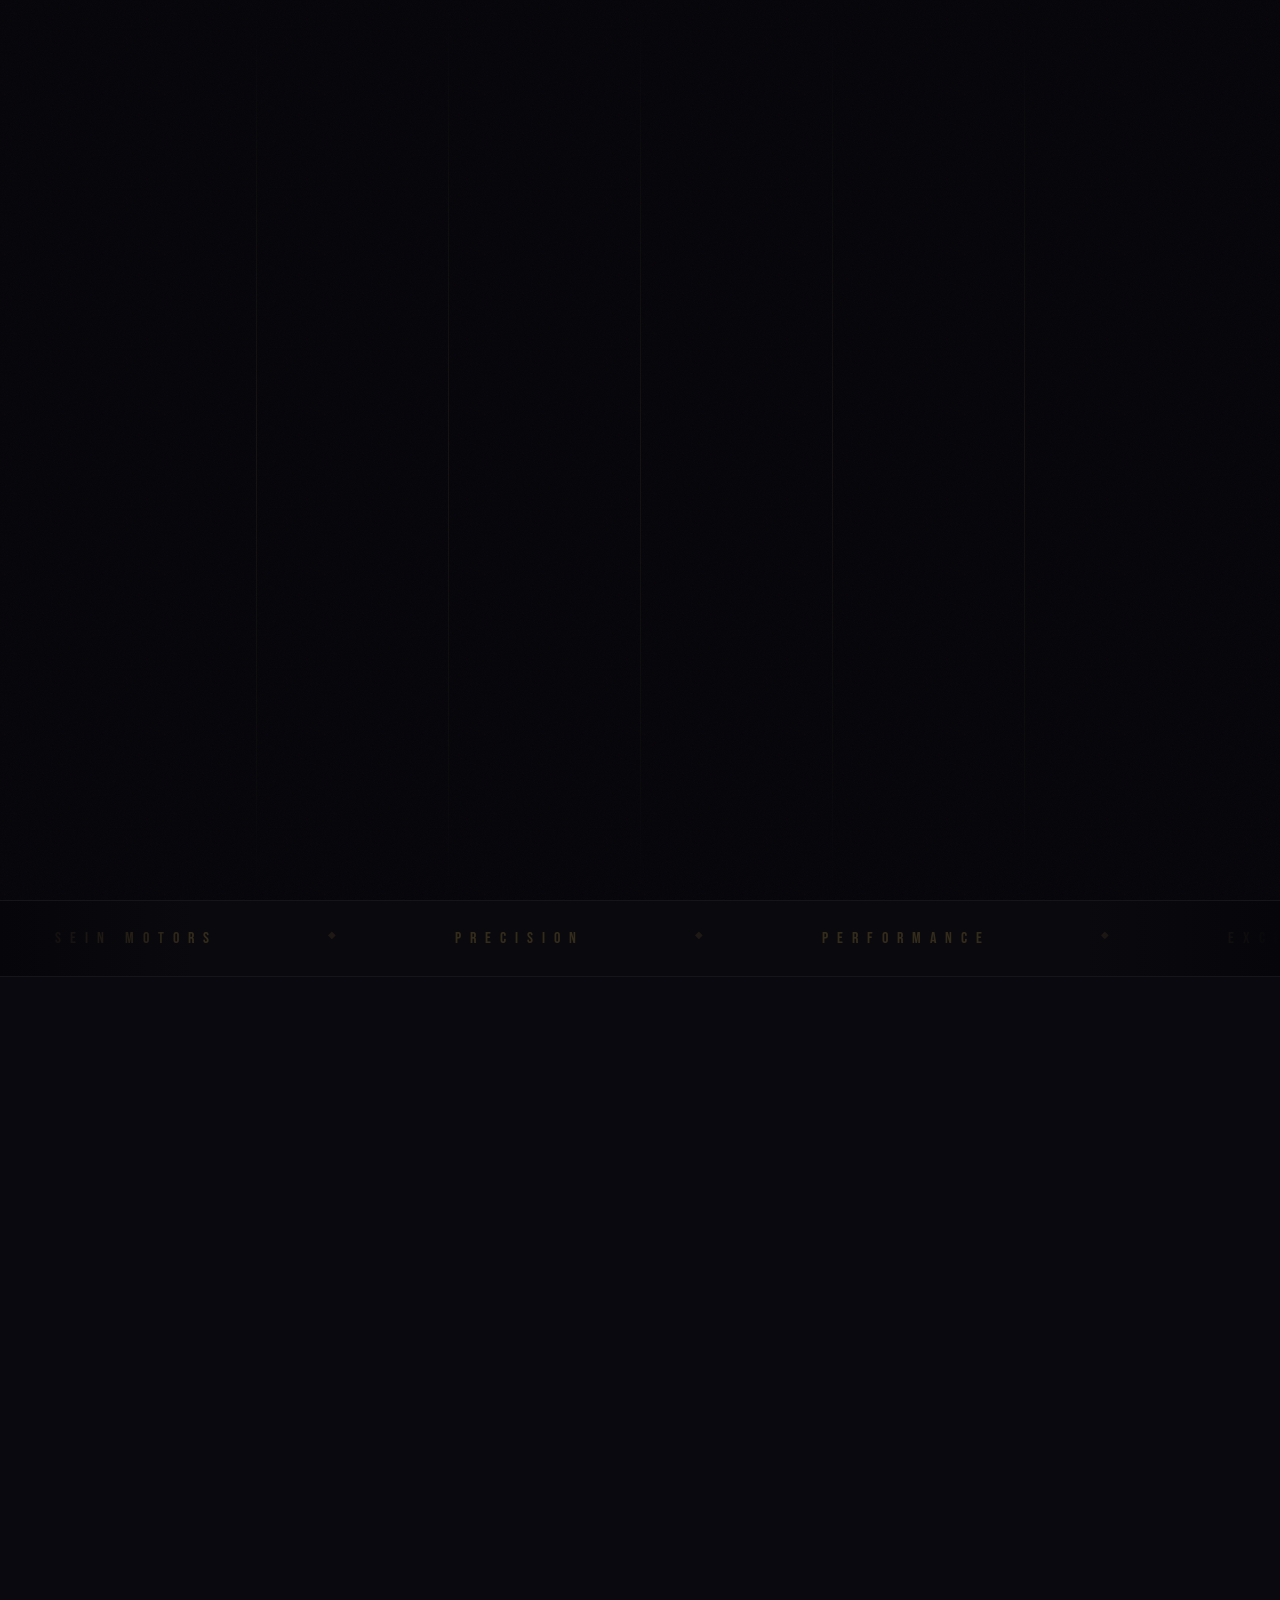
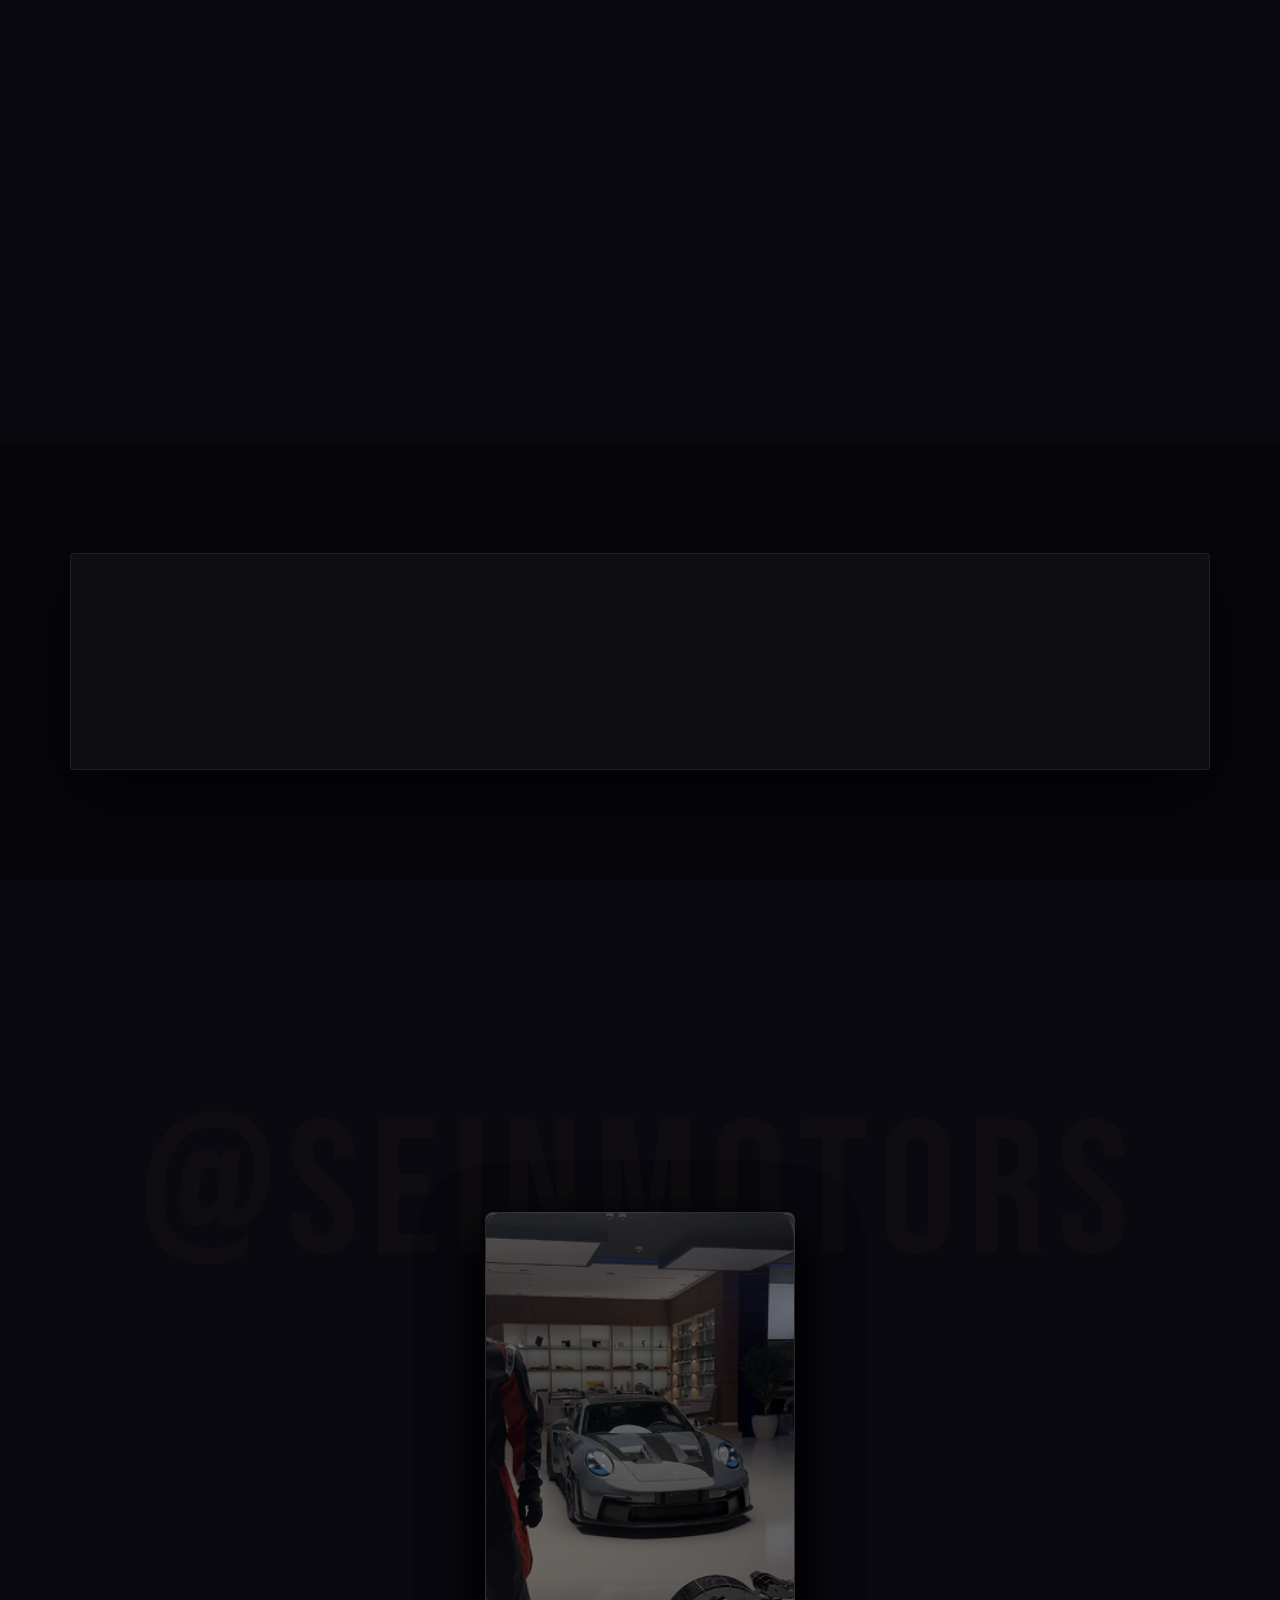
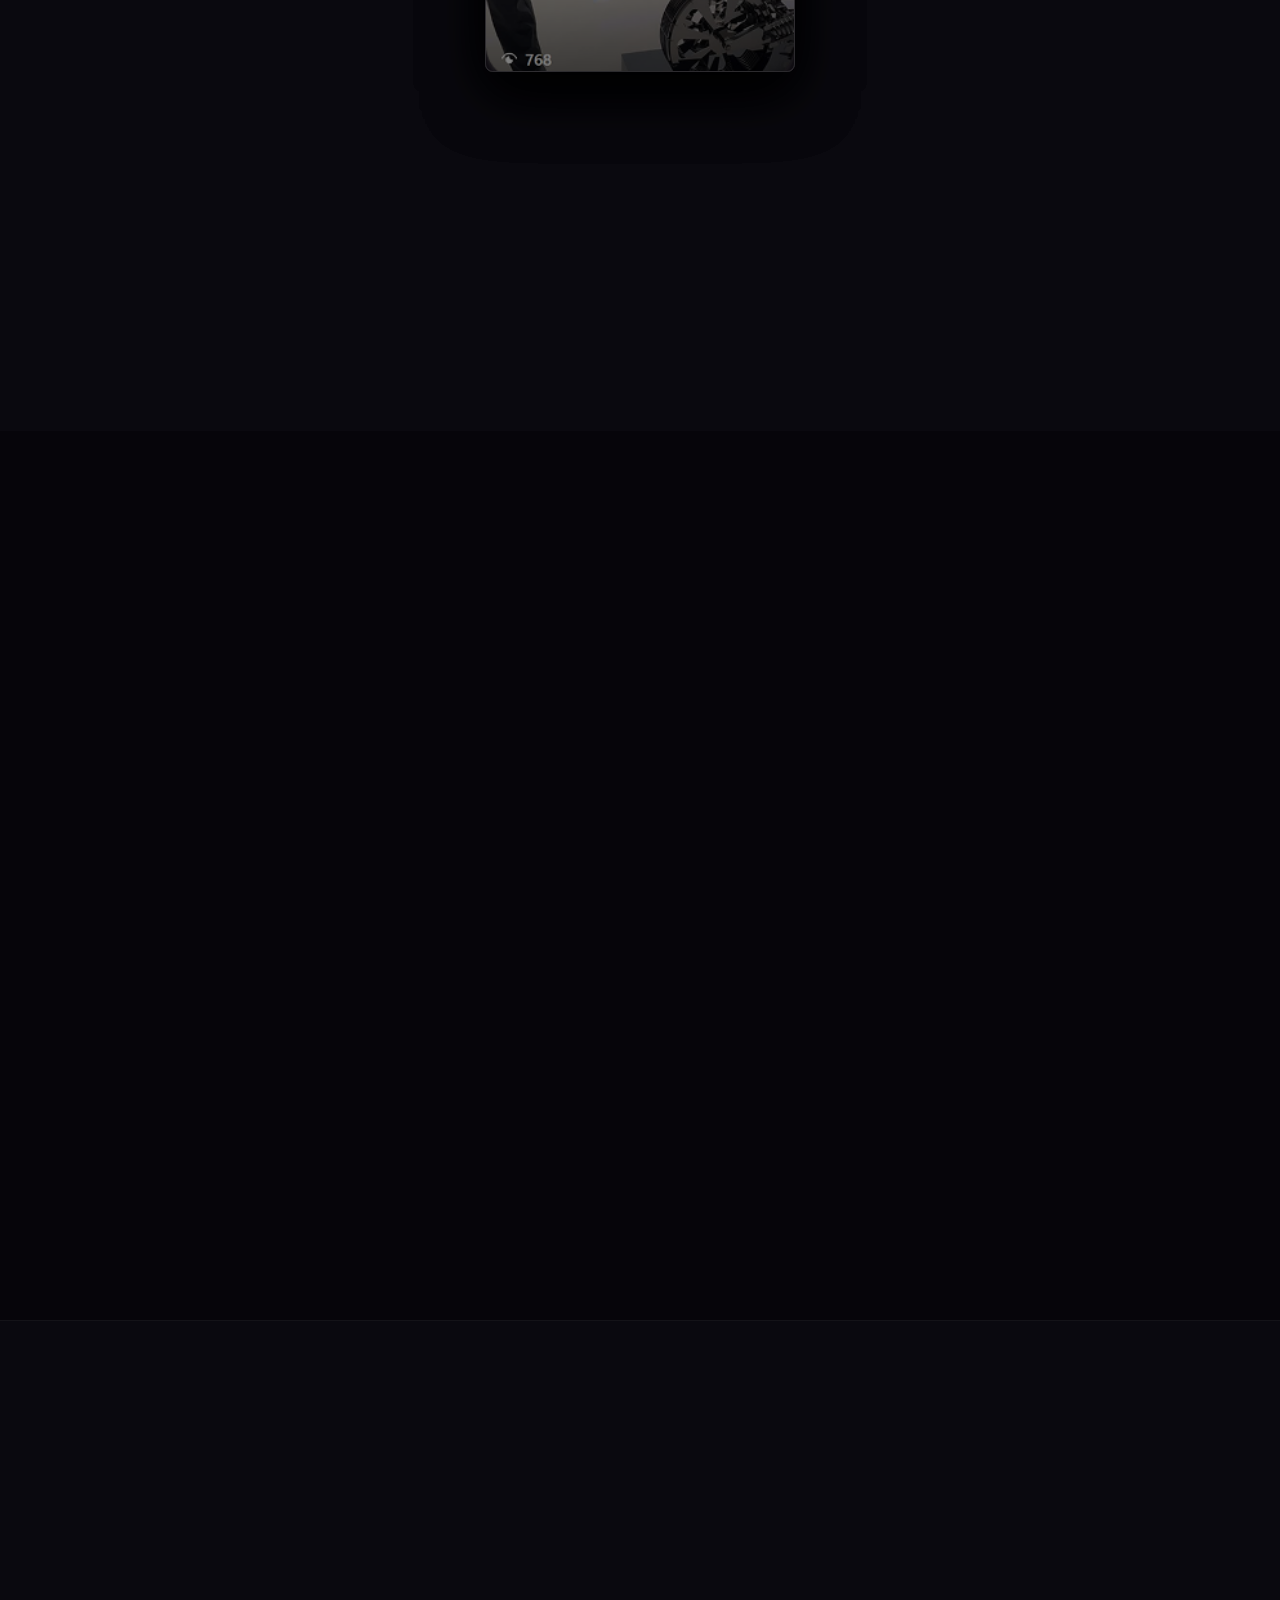
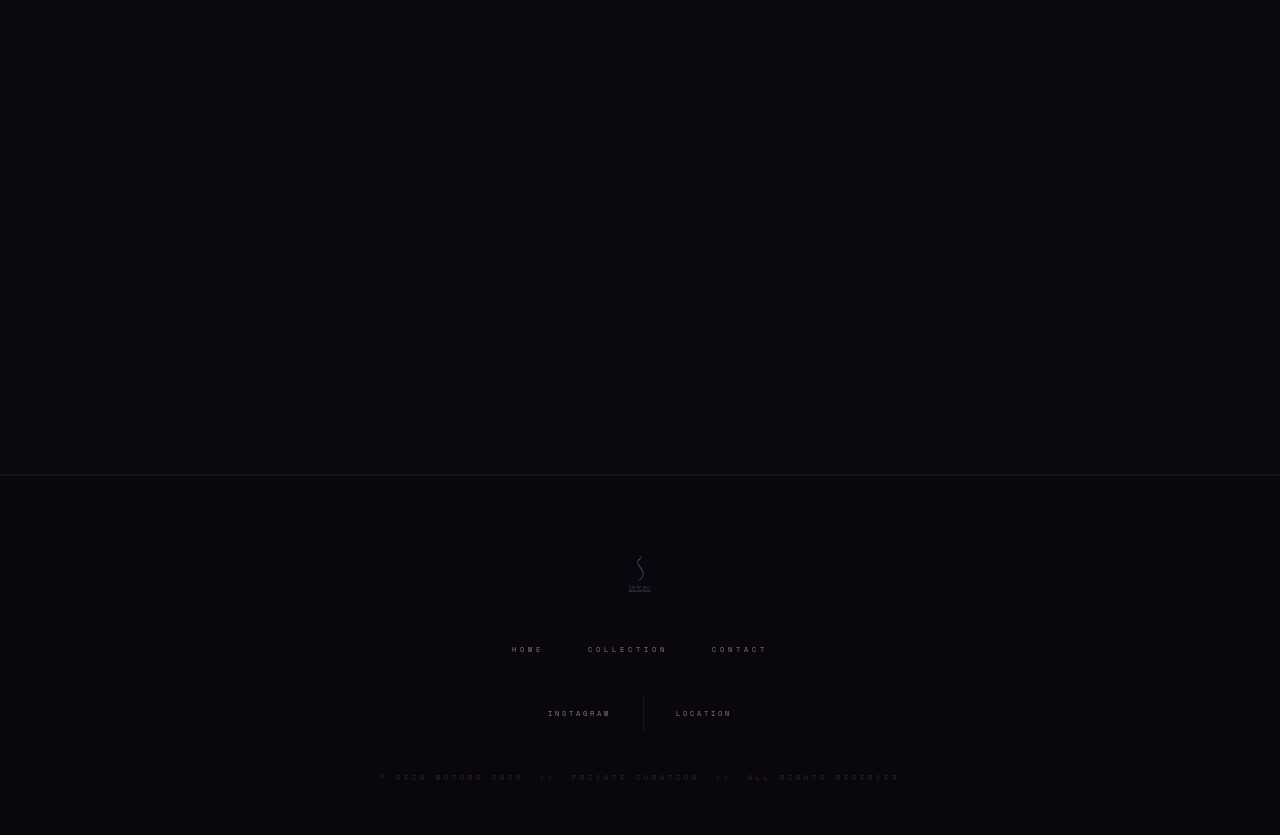
<file: index.html>
<!DOCTYPE html>
<html lang="en">

<head>
  <meta charset="UTF-8">
  <meta name="viewport" content="width=device-width, initial-scale=1.0, maximum-scale=1.0">
  <title>SEIN MOTORS | CURATING THE IMPOSSIBLE</title>
  <link rel="preconnect" href="https://fonts.googleapis.com">
  <link rel="preconnect" href="https://fonts.gstatic.com" crossorigin>
  <link
    href="https://fonts.googleapis.com/css2?family=Bebas+Neue&family=Cormorant+Garamond:ital,wght@0,300;0,400;1,300;1,400&family=Syne:wght@400;500;600;700;800&family=Space+Mono:ital,wght@0,400;0,700;1,400&display=swap"
    rel="stylesheet">
  <style>
    *,
    *::before,
    *::after {
      box-sizing: border-box;
      margin: 0;
      padding: 0;
    }

    :root {
      --gold: #c9a84c;
      --gold-light: #e2c178;
      --gold-dim: rgba(201, 168, 76, 0.12);
      --white: #f0ede8;
      --off: #857d72;
      --dark: #06050a;
      --dark2: #0a090f;
      --accent: #c9a84c;
      --speed: #ffffff;
      --border: rgba(201, 168, 76, 0.15);
      --ease-expo: cubic-bezier(0.16, 1, 0.3, 1);
      --ease-circ: cubic-bezier(0.85, 0, 0.15, 1);
    }

    html {
      scroll-behavior: smooth;
    }

    body {
      margin: 0;
      background: var(--dark);
      color: var(--white);
      font-family: 'Syne', sans-serif;
      overflow-x: hidden;
      cursor: none;
    }

    body.loading {
      overflow: hidden;
      height: 100vh;
    }

    /* ── NOISE GRAIN ── */
    body::before {
      content: '';
      position: fixed;
      inset: 0;
      z-index: 9999;
      pointer-events: none;
      opacity: .025;
      background-image: url("data:image/svg+xml,%3Csvg viewBox='0 0 200 200' xmlns='http://www.w3.org/2000/svg'%3E%3Cfilter id='n'%3E%3CfeTurbulence type='fractalNoise' baseFrequency='0.9' numOctaves='4' stitchTiles='stitch'/%3E%3C/filter%3E%3Crect width='100%25' height='100%25' filter='url(%23n)'/%3E%3C/svg%3E");
      background-size: 160px;
      animation: grain .35s steps(1) infinite;
    }

    @keyframes grain {
      0% {
        background-position: 0 0;
      }

      25% {
        background-position: -35px 12px;
      }

      50% {
        background-position: 22px -28px;
      }

      75% {
        background-position: -18px 34px;
      }
    }

    /* ════════════════ CUSTOM CURSOR ════════════════ */
    #cur-dot {
      position: fixed;
      top: 0;
      left: 0;
      width: 5px;
      height: 5px;
      background: var(--gold);
      border-radius: 50%;
      pointer-events: none;
      z-index: 99999;
      transform: translate(-50%, -50%);
      transition: width .18s, height .18s, background .18s;
      mix-blend-mode: difference;
    }

    #cur-ring {
      position: fixed;
      top: 0;
      left: 0;
      width: 40px;
      height: 40px;
      border: 1px solid rgba(201, 168, 76, .45);
      border-radius: 50%;
      pointer-events: none;
      z-index: 99998;
      transform: translate(-50%, -50%);
      transition: width .4s var(--ease-expo), height .4s var(--ease-expo), border-color .3s;
    }

    body.chover #cur-dot {
      width: 12px;
      height: 12px;
    }

    body.chover #cur-ring {
      width: 60px;
      height: 60px;
      border-color: rgba(201, 168, 76, .9);
    }

    /* ════════════════ LOADER ════════════════ */
    #loader {
      position: fixed;
      inset: 0;
      background: var(--dark);
      z-index: 9997;
      display: flex;
      align-items: center;
      justify-content: center;
      overflow: hidden;
    }

    /* Speed-line wipe panels */
    .ld-left,
    .ld-right {
      position: absolute;
      top: 0;
      bottom: 0;
      width: 50%;
      background: var(--dark);
      z-index: 2;
      transition: transform 1.3s cubic-bezier(0.76, 0, 0.24, 1);
    }

    .ld-left {
      left: 0;
    }

    .ld-right {
      right: 0;
    }

    #loader.exit .ld-left {
      transform: translateX(-100%);
    }

    #loader.exit .ld-right {
      transform: translateX(100%);
    }

    /* Animated speed lines behind loader */
    .ld-lines {
      position: absolute;
      inset: 0;
      z-index: 1;
      overflow: hidden;
    }

    .ld-line {
      position: absolute;
      top: 0;
      bottom: 0;
      width: 1px;
      background: linear-gradient(180deg, transparent, rgba(201, 168, 76, .08), transparent);
      animation: ldLine 2s ease-in-out infinite;
    }

    .ld-line:nth-child(1) {
      left: 20%;
      animation-delay: 0s;
    }

    .ld-line:nth-child(2) {
      left: 35%;
      animation-delay: .3s;
    }

    .ld-line:nth-child(3) {
      left: 50%;
      animation-delay: .15s;
    }

    .ld-line:nth-child(4) {
      left: 65%;
      animation-delay: .45s;
    }

    .ld-line:nth-child(5) {
      left: 80%;
      animation-delay: .08s;
    }

    @keyframes ldLine {

      0%,
      100% {
        opacity: 0;
        transform: scaleY(0) translateY(-50%);
      }

      50% {
        opacity: 1;
        transform: scaleY(1) translateY(0);
      }
    }

    .ld-inner {
      position: relative;
      z-index: 3;
      text-align: center;
      transition: opacity .3s, transform .3s var(--ease-expo);
    }

    #loader.exit .ld-inner {
      opacity: 0;
      transform: translateY(-12px);
    }

    .ld-wordmark {
      font-family: 'Bebas Neue', sans-serif;
      font-size: 3.5rem;
      letter-spacing: 18px;
      color: var(--gold);
      opacity: 0;
      animation: fadeUp .9s .3s var(--ease-expo) forwards;
      display: block;
      margin-bottom: 6px;
    }

    .ld-tagline {
      font-family: 'Space Mono', monospace;
      font-size: 7px;
      letter-spacing: 5px;
      color: var(--off);
      opacity: 0;
      animation: fadeUp .9s .5s var(--ease-expo) forwards;
      margin-bottom: 48px;
      display: block;
    }

    .ld-bar-wrap {
      width: 260px;
      height: 1px;
      background: rgba(255, 255, 255, .05);
      margin: 0 auto 16px;
      position: relative;
      overflow: hidden;
    }

    .ld-bar-fill {
      height: 100%;
      background: linear-gradient(90deg, var(--gold), var(--gold-light));
      width: 0%;
      transition: width .06s linear;
      position: relative;
    }

    .ld-bar-fill::after {
      content: '';
      position: absolute;
      right: -1px;
      top: 50%;
      transform: translateY(-50%);
      width: 5px;
      height: 5px;
      border-radius: 50%;
      background: var(--gold-light);
      box-shadow: 0 0 12px 6px rgba(201, 168, 76, .7);
    }

    .ld-pct {
      font-family: 'Space Mono', monospace;
      font-size: 8px;
      letter-spacing: 6px;
      color: var(--off);
      opacity: 0;
      animation: fadeUp .8s .6s ease forwards;
    }

    @keyframes fadeUp {
      from {
        opacity: 0;
        transform: translateY(24px);
      }

      to {
        opacity: 1;
        transform: translateY(0);
      }
    }

    /* ════════════════ NAVBAR ════════════════ */
    .navbar {
      position: fixed;
      top: 28px;
      left: 50%;
      transform: translateX(-50%) translateY(-20px);
      opacity: 0;
      width: calc(100% - 56px);
      max-width: 1440px;
      z-index: 1000;
      padding: 20px 52px;
      border-radius: 140px;
      background: rgba(6, 5, 10, 0.4);
      backdrop-filter: blur(44px) saturate(180%);
      -webkit-backdrop-filter: blur(44px) saturate(180%);
      border: 1px solid rgba(255, 255, 255, 0.08);
      box-shadow:
        inset 0 1.5px 0 rgba(255, 255, 255, 0.1),
        0 8px 40px rgba(0, 0, 0, 0.55);
      display: flex;
      justify-content: space-between;
      align-items: center;
      transition: top .7s var(--ease-expo), width .7s var(--ease-expo),
        background .4s, transform .7s var(--ease-expo), opacity .7s;
      overflow: hidden;
    }

    .navbar::before {
      content: '';
      position: absolute;
      top: 0;
      left: 8%;
      right: 8%;
      height: 1px;
      background: linear-gradient(90deg, transparent, rgba(201, 168, 76, .3) 50%, transparent);
      pointer-events: none;
    }

    .navbar.revealed {
      opacity: 1;
      transform: translateX(-50%) translateY(0);
    }

    .navbar.nav-hidden {
      transform: translateX(-50%) translateY(-140%);
      opacity: 0;
      pointer-events: none;
    }

    .navbar.scrolled {
      top: 14px;
      width: calc(100% - 80px);
      background: rgba(6, 5, 10, .65);
      box-shadow: inset 0 1.5px 0 rgba(255, 255, 255, .12), 0 16px 50px rgba(0, 0, 0, .65);
    }

    .brand {
      display: flex;
      align-items: center;
      gap: 10px;
      text-decoration: none;
      position: relative;
      z-index: 1;
    }

    .brand-logo {
      height: 34px;
      width: auto;
      transition: height .5s var(--ease-expo);
    }

    .navbar.scrolled .brand-logo {
      height: 26px;
    }

    .nav-links {
      display: flex;
      gap: 44px;
      list-style: none;
      position: relative;
      z-index: 1;
    }

    .nav-links a,
    .nav-links span {
      color: var(--off);
      text-decoration: none;
      font-size: 9px;
      letter-spacing: 3.5px;
      font-weight: 500;
      cursor: none;
      transition: color .3s, letter-spacing .4s var(--ease-expo);
    }

    .nav-links a:hover,
    .nav-links span:hover {
      color: var(--gold-light);
      letter-spacing: 5px;
    }

    /* data-tag indicator */
    .nav-links a::before,
    .nav-links span::before {
      content: attr(data-tag);
      display: block;
      font-family: 'Space Mono', monospace;
      font-size: 6px;
      color: var(--gold);
      opacity: .5;
      letter-spacing: 2px;
      margin-bottom: 2px;
    }

    .nav-toggle {
      display: none;
      flex-direction: column;
      gap: 5px;
      cursor: none;
      padding: 4px;
      position: relative;
      z-index: 1;
    }

    .nav-toggle span {
      display: block;
      width: 22px;
      height: 1px;
      background: var(--gold);
      transition: transform .45s var(--ease-expo), opacity .3s, width .3s;
    }

    .nav-toggle.open span:nth-child(1) {
      transform: rotate(45deg) translate(4px, 4px);
    }

    .nav-toggle.open span:nth-child(2) {
      opacity: 0;
      width: 0;
    }

    .nav-toggle.open span:nth-child(3) {
      transform: rotate(-45deg) translate(4px, -4px);
    }

    /* Mobile menu */
    .mobile-menu {
      position: fixed;
      inset: 0;
      z-index: 999;
      background: rgba(6, 5, 10, .85);
      backdrop-filter: blur(60px) saturate(180%);
      display: flex;
      flex-direction: column;
      align-items: center;
      justify-content: center;
      gap: 44px;
      opacity: 0;
      pointer-events: none;
      transition: opacity .5s var(--ease-expo);
    }

    .mobile-menu.open {
      opacity: 1;
      pointer-events: all;
    }

    .mobile-menu a,
    .mobile-menu span {
      font-family: 'Bebas Neue', sans-serif;
      font-size: 3.5rem;
      letter-spacing: 10px;
      color: var(--off);
      text-decoration: none;
      cursor: none;
      opacity: 0;
      transform: translateY(28px);
      transition: color .3s, letter-spacing .5s var(--ease-expo), opacity .5s var(--ease-expo), transform .5s var(--ease-expo);
    }

    .mobile-menu.open a:nth-child(1) {
      opacity: 1;
      transform: translateY(0);
      transition-delay: .06s;
    }

    .mobile-menu.open a:nth-child(3) {
      opacity: 1;
      transform: translateY(0);
      transition-delay: .14s;
    }

    .mobile-menu.open span {
      opacity: 1;
      transform: translateY(0);
      transition-delay: .22s;
    }

    .mobile-menu a:hover,
    .mobile-menu span:hover {
      color: var(--gold-light);
      letter-spacing: 14px;
    }

    .mobile-menu-line {
      width: 40px;
      height: 1px;
      background: rgba(201, 168, 76, .25);
    }

    /* ════════════════ HERO ════════════════ */
    .hero {
      height: 100svh;
      min-height: 640px;
      position: relative;
      overflow: hidden;
      display: flex;
      align-items: center;
      justify-content: center;
    }

    .hero-bg {
      position: absolute;
      inset: 0;
      background: url('propoerties/bugatti.png') center/cover no-repeat;
      filter: brightness(.18) saturate(.35);
      transform: scale(1.1);
      will-change: transform;
    }

    /* Speed-line SVG overlay — Norris-style */
    .hero-speed-lines {
      position: absolute;
      inset: 0;
      z-index: 1;
      pointer-events: none;
      overflow: hidden;
    }

    .hero-speed-lines::before {
      content: '';
      position: absolute;
      inset: 0;
      background:
        repeating-linear-gradient(90deg,
          transparent 0px,
          transparent 140px,
          rgba(201, 168, 76, .022) 141px,
          transparent 142px);
    }

    .hero-vignette {
      position: absolute;
      inset: 0;
      background: radial-gradient(ellipse at 50% 40%, transparent 20%, rgba(6, 5, 10, .92) 100%);
      z-index: 2;
    }

    .hero-bottom {
      position: absolute;
      bottom: 0;
      left: 0;
      right: 0;
      height: 35%;
      background: linear-gradient(to top, var(--dark), transparent);
      z-index: 3;
    }

    /* Horizontal speed stripes */
    .hero-hlines {
      position: absolute;
      top: 0;
      bottom: 0;
      left: 0;
      right: 0;
      z-index: 2;
      pointer-events: none;
    }

    .hline {
      position: absolute;
      left: 0;
      right: 0;
      height: 1px;
      background: linear-gradient(90deg, transparent, rgba(255, 255, 255, .04), transparent);
    }

    .hline:nth-child(1) {
      top: 30%;
    }

    .hline:nth-child(2) {
      top: 60%;
    }

    .hline:nth-child(3) {
      top: 75%;
    }

    /* Vertical accent lines */
    .vline {
      position: absolute;
      top: 0;
      bottom: 0;
      width: 1px;
      z-index: 3;
      overflow: hidden;
    }

    .vline-l {
      left: 7vw;
    }

    .vline-r {
      right: 7vw;
    }

    .vline::after {
      content: '';
      position: absolute;
      top: -70%;
      width: 100%;
      height: 70%;
      background: linear-gradient(to bottom, transparent, rgba(201, 168, 76, .6), transparent);
      animation: vRace 4s var(--ease-expo) infinite;
    }

    .vline-r::after {
      animation-delay: .6s;
    }

    @keyframes vRace {
      0% {
        top: -70%
      }

      100% {
        top: 140%
      }
    }

    /* Data readout - Norris-inspired HUD */
    .hero-hud {
      position: absolute;
      bottom: 80px;
      left: 7vw;
      z-index: 5;
      display: flex;
      flex-direction: column;
      gap: 6px;
      opacity: 0;
      animation: fadeUp 1s 2.2s var(--ease-expo) forwards;
    }

    .hud-row {
      display: flex;
      align-items: center;
      gap: 14px;
    }

    .hud-label {
      font-family: 'Space Mono', monospace;
      font-size: 7px;
      letter-spacing: 3px;
      color: var(--gold);
      opacity: .6;
    }

    .hud-val {
      font-family: 'Space Mono', monospace;
      font-size: 9px;
      letter-spacing: 2px;
      color: var(--white);
    }

    .hud-dot {
      width: 4px;
      height: 4px;
      border-radius: 50%;
      background: var(--gold);
      animation: hudPulse 1.8s ease-in-out infinite;
    }

    @keyframes hudPulse {

      0%,
      100% {
        opacity: .3
      }

      50% {
        opacity: 1
      }
    }

    /* Rotating ring - right side */
    .hero-ring {
      position: absolute;
      right: 7vw;
      top: 50%;
      transform: translateY(-50%);
      width: 160px;
      height: 160px;
      z-index: 5;
      opacity: 0;
      animation: fadeIn 1.4s 2.4s var(--ease-expo) forwards;
    }

    .hero-ring svg {
      width: 100%;
      height: 100%;
      animation: ringR 12s linear infinite;
    }

    @keyframes ringR {
      from {
        transform: rotate(0)
      }

      to {
        transform: rotate(360deg)
      }
    }

    @keyframes fadeIn {
      to {
        opacity: 1
      }
    }

    /* Hero content */
    .hero-content {
      position: relative;
      z-index: 4;
      text-align: center;
      padding: 0 24px;
    }

    .hero-eyebrow {
      font-family: 'Space Mono', monospace;
      font-size: 8px;
      letter-spacing: 8px;
      color: var(--gold);
      font-weight: 400;
      margin-bottom: 36px;
      opacity: 0;
      animation: fadeUp 1s 1s var(--ease-expo) forwards;
    }

    .hero-eyebrow span {
      color: rgba(201, 168, 76, .4);
    }

    .hero h1 {
      font-family: 'Bebas Neue', sans-serif;
      font-size: clamp(5rem, 14vw, 15rem);
      letter-spacing: clamp(-4px, -0.6vw, -10px);
      line-height: .82;
      font-weight: 400;
      color: var(--white);
      margin-bottom: 52px;
      opacity: 0;
      animation: heroReveal 1.6s 1.2s var(--ease-expo) forwards;
    }

    @keyframes heroReveal {
      from {
        opacity: 0;
        transform: translateY(60px) skewY(2deg);
        clip-path: inset(100% 0 0 0);
      }

      to {
        opacity: 1;
        transform: translateY(0) skewY(0);
        clip-path: inset(0% 0 0 0);
      }
    }

    .hero h1 em {
      font-style: normal;
      color: transparent;
      -webkit-text-stroke: 1.5px rgba(201, 168, 76, .45);
    }

    .hero-sub {
      font-family: 'Space Mono', monospace;
      font-size: 8px;
      letter-spacing: 7px;
      color: var(--off);
      font-weight: 400;
      margin-bottom: 52px;
      opacity: 0;
      animation: fadeUp 1s 1.4s var(--ease-expo) forwards;
    }

    .hero-ctas {
      display: flex;
      gap: 18px;
      justify-content: center;
      flex-wrap: wrap;
      opacity: 0;
      animation: fadeUp 1s 1.6s var(--ease-expo) forwards;
    }

    /* Scroll indicator */
    .hero-scroll {
      position: absolute;
      bottom: 36px;
      left: 50%;
      transform: translateX(-50%);
      z-index: 5;
      display: flex;
      flex-direction: column;
      align-items: center;
      gap: 10px;
      opacity: 0;
      animation: fadeUp 1s 2.6s var(--ease-expo) forwards;
    }

    .hero-scroll span {
      font-family: 'Space Mono', monospace;
      font-size: 6px;
      letter-spacing: 5px;
      color: var(--off);
    }

    .scroll-track {
      width: 1px;
      height: 52px;
      background: rgba(255, 255, 255, .06);
      position: relative;
      overflow: hidden;
    }

    .scroll-dot {
      position: absolute;
      top: -50%;
      width: 100%;
      height: 50%;
      background: linear-gradient(to bottom, transparent, var(--gold));
      animation: sDot 2.4s ease-in-out infinite;
    }

    @keyframes sDot {
      0% {
        top: -50%;
        opacity: 1
      }

      80% {
        opacity: 1
      }

      100% {
        top: 150%;
        opacity: 0
      }
    }

    /* ════════════════ BUTTONS ════════════════ */
    .btn-gold {
      display: inline-block;
      padding: 17px 44px;
      border-radius: 4px;
      background: linear-gradient(135deg, rgba(201, 168, 76, .85), rgba(226, 193, 120, .65));
      backdrop-filter: blur(16px);
      border: 1px solid rgba(226, 193, 120, .4);
      box-shadow: inset 0 1.5px 0 rgba(255, 255, 255, .3), 0 8px 32px rgba(201, 168, 76, .25);
      color: rgba(10, 8, 4, .95);
      text-decoration: none;
      font-family: 'Syne', sans-serif;
      font-size: 9px;
      letter-spacing: 3.5px;
      font-weight: 700;
      cursor: none;
      position: relative;
      overflow: hidden;
      transition: box-shadow .4s, transform .4s var(--ease-expo);
    }

    .btn-gold::before {
      content: '';
      position: absolute;
      inset: 0;
      background: linear-gradient(110deg, transparent 20%, rgba(255, 255, 255, .3) 50%, transparent 80%);
      transform: translateX(-140%) skewX(-18deg);
      transition: transform .65s var(--ease-expo);
    }

    .btn-gold:hover::before {
      transform: translateX(140%) skewX(-18deg);
    }

    .btn-gold:hover {
      box-shadow: inset 0 1.5px 0 rgba(255, 255, 255, .4), 0 20px 60px rgba(201, 168, 76, .4), 0 0 0 1px rgba(201, 168, 76, .4);
    }

    .btn-ghost {
      display: inline-block;
      padding: 16px 44px;
      border-radius: 4px;
      background: rgba(255, 255, 255, .04);
      backdrop-filter: blur(20px);
      border: 1px solid rgba(255, 255, 255, .12);
      box-shadow: inset 0 1px 0 rgba(255, 255, 255, .14), 0 8px 24px rgba(0, 0, 0, .35);
      color: var(--white);
      text-decoration: none;
      font-family: 'Syne', sans-serif;
      font-size: 9px;
      letter-spacing: 3.5px;
      font-weight: 500;
      cursor: none;
      position: relative;
      overflow: hidden;
      transition: border-color .4s, color .4s, box-shadow .4s;
    }

    .btn-ghost::after {
      content: '';
      position: absolute;
      inset: 0;
      background: linear-gradient(120deg, transparent 30%, rgba(255, 255, 255, .1) 50%, transparent 70%);
      transform: translateX(-110%);
      transition: transform .6s var(--ease-expo);
    }

    .btn-ghost:hover::after {
      transform: translateX(110%);
    }

    .btn-ghost:hover {
      border-color: rgba(201, 168, 76, .5);
      color: var(--gold-light);
      box-shadow: inset 0 1px 0 rgba(255, 255, 255, .18), 0 12px 36px rgba(0, 0, 0, .45), 0 0 0 1px rgba(201, 168, 76, .2);
    }

    /* ════════════════ MARQUEE ════════════════ */
    .marquee-strip {
      padding: 28px 0;
      overflow: hidden;
      border-top: 1px solid rgba(255, 255, 255, .05);
      border-bottom: 1px solid rgba(255, 255, 255, .05);
      background: rgba(255, 255, 255, .015);
      position: relative;
    }

    .marquee-strip::before,
    .marquee-strip::after {
      content: '';
      position: absolute;
      top: 0;
      bottom: 0;
      width: 200px;
      z-index: 2;
      pointer-events: none;
    }

    .marquee-strip::before {
      left: 0;
      background: linear-gradient(to right, var(--dark), transparent);
    }

    .marquee-strip::after {
      right: 0;
      background: linear-gradient(to left, var(--dark), transparent);
    }

    .marquee-track {
      display: flex;
      width: max-content;
      animation: marquee 28s linear infinite;
    }

    .marquee-strip:hover .marquee-track {
      animation-play-state: paused;
    }

    .marquee-item {
      font-family: 'Bebas Neue', sans-serif;
      font-size: 1rem;
      letter-spacing: 9px;
      color: var(--gold);
      opacity: .22;
      padding: 0 55px;
      white-space: nowrap;
      transition: opacity .4s, letter-spacing .5s var(--ease-expo);
    }

    .marquee-item.sep {
      font-size: .6rem;
      opacity: .1;
    }

    .marquee-item:hover {
      opacity: 1;
      letter-spacing: 12px;
    }

    @keyframes marquee {
      from {
        transform: translateX(0)
      }

      to {
        transform: translateX(-50%)
      }
    }

    /* ════════════════ SECTION UTILS ════════════════ */
    .section-label {
      font-family: 'Space Mono', monospace;
      font-size: 7px;
      letter-spacing: 6px;
      color: var(--gold);
      font-weight: 400;
      margin-bottom: 20px;
      display: block;
      opacity: .8;
    }

    .reveal-up {
      opacity: 0;
      transform: translateY(60px);
      transition: opacity 1.8s var(--ease-expo), transform 1.8s var(--ease-expo);
    }

    .reveal-up.active {
      opacity: 1;
      transform: translateY(0);
    }

    /* ════════════════ CATEGORY — full-bleed grid ════════════════ */
    .cat-section {
      background: var(--dark2);
      padding: 130px 0 0;
    }

    .cat-header {
      text-align: center;
      padding: 0 24px 90px;
      position: relative;
    }

    /* Corner brackets */
    .cat-header::before,
    .cat-header::after {
      content: '';
      position: absolute;
      width: 30px;
      height: 30px;
      opacity: .3;
    }

    .cat-header::before {
      top: 0;
      left: 60px;
      border-top: 1px solid var(--gold);
      border-left: 1px solid var(--gold);
    }

    .cat-header::after {
      bottom: 60px;
      right: 60px;
      border-bottom: 1px solid var(--gold);
      border-right: 1px solid var(--gold);
    }

    .cat-header h2 {
      font-family: 'Bebas Neue', sans-serif;
      font-size: clamp(3rem, 8.5vw, 8rem);
      letter-spacing: 5px;
      color: var(--white);
      line-height: .9;
    }

    .cat-header h2 em {
      font-style: normal;
      color: var(--gold);
    }

    .cat-header p {
      font-family: 'Space Mono', monospace;
      font-size: 9px;
      color: var(--off);
      letter-spacing: 2px;
      margin-top: 20px;
      font-weight: 400;
      max-width: 440px;
      margin-inline: auto;
      line-height: 1.8;
    }

    .cat-grid {
      display: grid;
      grid-template-columns: repeat(3, 1fr);
      gap: 2px;
    }

    .cat-card {
      position: relative;
      overflow: hidden;
      aspect-ratio: 3/4;
    }

    .cat-img {
      position: absolute;
      inset: 0;
      background-size: cover;
      background-position: center;
      filter: brightness(.2) saturate(.35);
      transform: scale(1.08);
      transition: filter 2s var(--ease-expo), transform 2s var(--ease-expo);
    }

    .cat-card:hover .cat-img {
      transform: scale(1.15);
      filter: brightness(.55) saturate(1);
    }

    /* Glass overlay */
    .cat-overlay {
      position: absolute;
      inset: 0;
      z-index: 2;
      display: flex;
      flex-direction: column;
      align-items: center;
      justify-content: flex-end;
      padding: 44px;
      background: linear-gradient(to top,
          rgba(6, 5, 10, .92) 0%,
          rgba(6, 5, 10, .25) 35%,
          transparent 65%);
      transition: background .7s;
    }

    .cat-card:hover .cat-overlay {
      background: linear-gradient(to top,
          rgba(6, 5, 10, .97) 0%,
          rgba(6, 5, 10, .5) 40%,
          rgba(255, 255, 255, .04) 70%,
          transparent 100%);
      backdrop-filter: blur(8px);
    }

    .cat-num {
      font-family: 'Cormorant Garamond', serif;
      font-size: 4.5rem;
      color: var(--gold);
      opacity: .06;
      position: absolute;
      top: 24px;
      left: 30px;
      line-height: 1;
      transition: opacity .7s, transform .7s var(--ease-expo);
    }

    .cat-card:hover .cat-num {
      opacity: .14;
      transform: translateY(-6px);
    }

    /* Scan line on hover */
    .cat-card::before {
      content: '';
      position: absolute;
      left: 0;
      right: 0;
      height: 2px;
      background: linear-gradient(90deg, transparent, var(--gold-light), transparent);
      top: -2px;
      z-index: 5;
      opacity: 0;
      pointer-events: none;
    }

    .cat-card:hover::before {
      opacity: 1;
      animation: scanLine .9s var(--ease-expo) forwards;
    }

    @keyframes scanLine {
      0% {
        top: 0;
        opacity: 1
      }

      100% {
        top: 100%;
        opacity: 0
      }
    }

    /* Right-edge glow on hover */
    .cat-card::after {
      content: '';
      position: absolute;
      inset: 0;
      z-index: 6;
      pointer-events: none;
      box-shadow: inset 0 0 0 0 rgba(201, 168, 76, 0);
      transition: box-shadow .5s;
    }

    .cat-card:hover::after {
      box-shadow: inset 0 0 0 1px rgba(201, 168, 76, .2), inset 0 1px 0 rgba(255, 255, 255, .14);
    }

    .cat-label {
      font-family: 'Bebas Neue', sans-serif;
      font-size: 1.7rem;
      letter-spacing: 8px;
      margin-bottom: 22px;
      color: var(--white);
      transition: letter-spacing .6s var(--ease-expo), transform .6s var(--ease-expo);
    }

    .cat-card:hover .cat-label {
      letter-spacing: 12px;
      transform: translateY(-5px);
    }

    /* ════════════════ STATS ════════════════ */
    .stats-band {
      background: var(--dark);
      padding: 110px 24px;
    }

    .stats-inner {
      max-width: 1140px;
      margin: 0 auto;
      display: grid;
      grid-template-columns: repeat(4, 1fr);
      gap: 1px;
      background: rgba(255, 255, 255, .04);
      border: 1px solid rgba(255, 255, 255, .07);
      border-radius: 4px;
      overflow: hidden;
      box-shadow: 0 24px 80px rgba(0, 0, 0, .6);
    }

    .stat-block {
      padding: 64px 44px;
      text-align: center;
      border-right: 1px solid rgba(255, 255, 255, .05);
      position: relative;
      overflow: hidden;
      background: rgba(255, 255, 255, .02);
      transition: background .5s;
    }

    .stat-block:last-child {
      border-right: none;
    }

    .stat-block::before {
      content: '';
      position: absolute;
      top: 0;
      left: 0;
      right: 0;
      height: 1px;
      background: linear-gradient(90deg, transparent, rgba(255, 255, 255, .1), transparent);
    }

    .stat-block::after {
      content: '';
      position: absolute;
      inset: 0;
      background: radial-gradient(ellipse at 50% 110%, rgba(201, 168, 76, .12), transparent 65%);
      opacity: 0;
      transform: translateY(20px);
      transition: opacity .7s, transform .7s var(--ease-expo);
    }

    .stat-block:hover {
      background: rgba(201, 168, 76, .05);
    }

    .stat-block:hover::after {
      opacity: 1;
      transform: translateY(0);
    }

    .stat-num {
      font-family: 'Bebas Neue', sans-serif;
      font-size: clamp(2.6rem, 5vw, 4.2rem);
      color: var(--gold);
      line-height: 1;
      transition: transform .5s var(--ease-expo);
      position: relative;
      z-index: 1;
    }

    .stat-block:hover .stat-num {
      transform: translateY(-5px);
    }

    .stat-label {
      font-family: 'Space Mono', monospace;
      font-size: 7px;
      letter-spacing: 4px;
      color: var(--off);
      margin-top: 12px;
      font-weight: 400;
      position: relative;
      z-index: 1;
    }

    /* ════════════════ SOCIALS FAN ════════════════ */
    .fan-section {
      background: var(--dark2);
      padding: 160px 0;
      text-align: center;
      overflow: hidden;
    }

    .fan-bg-text {
      font-family: 'Bebas Neue', sans-serif;
      font-size: clamp(4rem, 15vw, 15rem);
      opacity: .025;
      letter-spacing: 12px;
      color: var(--gold);
      margin-bottom: -60px;
      line-height: 1;
      user-select: none;
    }

    .fan-stack {
      height: 540px;
      position: relative;
      display: flex;
      justify-content: center;
      align-items: center;
      perspective: 2400px;
    }

    .fan-card {
      height: 460px;
      width: 310px;
      position: absolute;
      border-radius: 8px;
      overflow: hidden;
      cursor: none;
      will-change: transform;
      background: rgba(10, 8, 14, .6);
      backdrop-filter: blur(10px);
      border: 1px solid rgba(255, 255, 255, .09);
      box-shadow: inset 0 1.5px 0 rgba(255, 255, 255, .12), 0 20px 60px rgba(0, 0, 0, .7);
      transition: transform 1.3s var(--ease-expo), filter .7s, opacity .7s, box-shadow .7s;
    }

    .fan-card img {
      width: 100%;
      height: 100%;
      object-fit: cover;
      filter: brightness(.5) saturate(.65);
      transition: filter .9s, transform .9s var(--ease-expo);
    }

    .fan-card:hover img {
      filter: brightness(.95) saturate(1.25);
      transform: scale(1.06);
    }

    .fan-card::before {
      content: '';
      position: absolute;
      top: 0;
      left: 0;
      right: 0;
      height: 35%;
      background: linear-gradient(180deg, rgba(255, 255, 255, .07) 0%, transparent 100%);
      z-index: 3;
      pointer-events: none;
    }

    .fan-stack.active .c1 {
      transform: translateX(-390px) rotate(-16deg) translateY(28px) scale(.94);
    }

    .fan-stack.active .c2 {
      transform: translateY(-28px) scale(1.07);
      z-index: 2;
    }

    .fan-stack.active .c3 {
      transform: translateX(390px) rotate(16deg) translateY(28px) scale(.94);
    }

    .fan-stack:hover .fan-card:not(:hover) {
      opacity: .15;
      filter: grayscale(1) blur(5px);
    }

    .fan-cta {
      margin-top: 72px;
    }

    .fan-cta p {
      font-family: 'Space Mono', monospace;
      font-size: 9px;
      letter-spacing: 4px;
      color: var(--off);
      margin-bottom: 24px;
      font-weight: 400;
    }

    /* ════════════════ NEWSLETTER ════════════════ */
    .newsletter-section {
      padding: 160px 24px;
      background: var(--dark);
    }

    .newsletter-inner {
      max-width: 860px;
      margin: 0 auto;
      text-align: center;
      padding: 100px 60px;
      position: relative;
      background: rgba(255, 255, 255, .025);
      backdrop-filter: blur(50px) saturate(180%);
      border: 1px solid rgba(255, 255, 255, .08);
      border-radius: 6px;
      box-shadow:
        inset 0 2px 0 rgba(255, 255, 255, .1),
        inset 0 -1px 0 rgba(0, 0, 0, .25),
        0 40px 100px rgba(0, 0, 0, .65);
      overflow: hidden;
    }

    .newsletter-inner::before {
      content: '';
      position: absolute;
      top: 0;
      left: 50%;
      transform: translateX(-50%);
      width: 0;
      height: 1px;
      background: var(--gold);
      transition: width 1.8s var(--ease-expo);
    }

    .newsletter-inner::after {
      content: '';
      position: absolute;
      bottom: 0;
      left: 50%;
      transform: translateX(-50%);
      width: 0;
      height: 1px;
      background: var(--gold);
      transition: width 1.8s .25s var(--ease-expo);
    }

    .newsletter-inner.active::before,
    .newsletter-inner.active::after {
      width: 80px;
    }

    .top-shine {
      position: absolute;
      top: 0;
      left: 0;
      right: 0;
      height: 40%;
      background: linear-gradient(180deg, rgba(255, 255, 255, .06) 0%, transparent 100%);
      border-radius: 6px 6px 0 0;
      pointer-events: none;
    }

    .glow-sweep {
      position: absolute;
      inset: 0;
      pointer-events: none;
      background:
        radial-gradient(ellipse at 0% 0%, rgba(120, 200, 255, .035), transparent 55%),
        radial-gradient(ellipse at 100% 0%, rgba(200, 150, 255, .03), transparent 55%),
        radial-gradient(ellipse at 50% 100%, rgba(201, 168, 76, .05), transparent 55%);
      opacity: 0;
      transition: opacity .8s;
    }

    .newsletter-inner:hover .glow-sweep {
      opacity: 1;
    }

    .newsletter-inner h2 {
      font-family: 'Bebas Neue', sans-serif;
      font-size: clamp(2.5rem, 6vw, 5.5rem);
      letter-spacing: 8px;
      margin-bottom: 12px;
      position: relative;
      z-index: 1;
    }

    .italic-sub {
      font-family: 'Cormorant Garamond', serif;
      font-style: italic;
      font-size: clamp(1rem, 2.5vw, 1.5rem);
      color: var(--gold-light);
      margin-bottom: 44px;
      font-weight: 300;
      position: relative;
      z-index: 1;
    }

    .accent-line {
      width: 40px;
      height: 1px;
      background: var(--gold);
      margin: 0 auto 30px;
      position: relative;
      z-index: 1;
    }

    .form-row {
      display: flex;
      gap: 12px;
      justify-content: center;
      flex-wrap: wrap;
      position: relative;
      z-index: 1;
    }

    .form-input {
      background: rgba(255, 255, 255, .04);
      backdrop-filter: blur(10px);
      border: 1px solid rgba(255, 255, 255, .11);
      box-shadow: inset 0 1px 0 rgba(255, 255, 255, .07);
      border-radius: 4px;
      padding: 18px 36px;
      color: var(--white);
      width: 300px;
      max-width: 100%;
      outline: none;
      font-family: 'Syne', sans-serif;
      font-size: 9px;
      letter-spacing: 2.5px;
      cursor: none;
      transition: border-color .4s, box-shadow .4s, background .4s;
    }

    .form-input::placeholder {
      color: rgba(133, 125, 114, .4);
    }

    .form-input:focus {
      border-color: rgba(201, 168, 76, .5);
      cursor: text;
      background: rgba(201, 168, 76, .04);
      box-shadow: inset 0 1px 0 rgba(255, 255, 255, .08), 0 0 0 3px rgba(201, 168, 76, .1);
    }

    /* ════════════════ LOCATION ════════════════ */
    .location-section {
      background: var(--dark2);
      padding: 140px 0;
      border-top: 1px solid rgba(255, 255, 255, .04);
    }

    .location-inner {
      max-width: 1300px;
      margin: 0 auto;
      padding: 0 60px;
      display: grid;
      grid-template-columns: 1fr 1.4fr;
      gap: 80px;
      align-items: center;
    }

    .location-title {
      font-family: 'Bebas Neue', sans-serif;
      font-size: clamp(3.5rem, 6vw, 6.5rem);
      letter-spacing: 2px;
      line-height: .85;
      margin-bottom: 44px;
    }

    .location-title em {
      font-style: normal;
      color: transparent;
      -webkit-text-stroke: 1.5px rgba(201, 168, 76, .45);
    }

    .location-rows {
      display: flex;
      flex-direction: column;
      gap: 0;
      margin-bottom: 46px;
    }

    .loc-row {
      display: flex;
      justify-content: space-between;
      align-items: center;
      padding: 18px 0;
      border-bottom: 1px solid rgba(255, 255, 255, .05);
      transition: padding-left .45s var(--ease-expo);
    }

    .loc-row:first-child {
      border-top: 1px solid rgba(255, 255, 255, .05);
    }

    .loc-row:hover {
      padding-left: 10px;
    }

    .loc-label {
      font-family: 'Space Mono', monospace;
      font-size: 7px;
      letter-spacing: 4px;
      color: var(--gold);
      opacity: .8;
    }

    .loc-val {
      font-family: 'Syne', sans-serif;
      font-size: 9px;
      letter-spacing: 2px;
      color: var(--off);
      font-weight: 400;
    }

    .map-frame {
      position: relative;
      width: 100%;
      aspect-ratio: 4/3;
      border-radius: 6px;
      overflow: hidden;
      border: 1px solid rgba(255, 255, 255, .09);
      box-shadow: inset 0 1.5px 0 rgba(255, 255, 255, .12), 0 40px 100px rgba(0, 0, 0, .7);
      transition: box-shadow .7s, transform .7s var(--ease-expo);
    }

    .map-frame:hover {
      transform: translateY(-8px);
      box-shadow: inset 0 1.5px 0 rgba(255, 255, 255, .16), 0 60px 130px rgba(0, 0, 0, .8), 0 0 0 1px rgba(201, 168, 76, .18);
    }

    .map-frame iframe {
      display: block;
      filter: invert(90%) hue-rotate(180deg) saturate(.3) brightness(.85);
      transition: filter .7s;
    }

    .map-frame:hover iframe {
      filter: invert(90%) hue-rotate(180deg) saturate(.44) brightness(.9);
    }

    .map-overlay {
      position: absolute;
      inset: 0;
      pointer-events: none;
      border-radius: 6px;
      box-shadow: inset 0 1.5px 0 rgba(255, 255, 255, .1), inset 0 0 0 1px rgba(201, 168, 76, .12);
      transition: box-shadow .5s;
    }

    .map-frame:hover .map-overlay {
      box-shadow: inset 0 1.5px 0 rgba(255, 255, 255, .18), inset 0 0 0 1px rgba(201, 168, 76, .28);
    }

    /* ════════════════ FOOTER ════════════════ */
    footer {
      padding: 80px 40px 52px;
      background: rgba(10, 8, 14, .8);
      backdrop-filter: blur(24px);
      border-top: 1px solid rgba(255, 255, 255, .05);
      box-shadow: inset 0 1px 0 rgba(255, 255, 255, .05);
    }

    .footer-inner {
      max-width: 1200px;
      margin: 0 auto;
      display: flex;
      flex-direction: column;
      align-items: center;
      gap: 40px;
    }

    .footer-logo img {
      height: 38px;
      opacity: .45;
      filter: grayscale(.3);
      transition: opacity .5s, filter .5s;
    }

    .footer-logo img:hover {
      opacity: 1;
      filter: grayscale(0);
    }

    .footer-links {
      display: flex;
      gap: 44px;
      list-style: none;
      flex-wrap: wrap;
      justify-content: center;
    }

    .footer-links a,
    .footer-links span {
      font-family: 'Space Mono', monospace;
      font-size: 7px;
      letter-spacing: 4px;
      color: var(--off);
      text-decoration: none;
      cursor: none;
      transition: color .3s, letter-spacing .45s var(--ease-expo);
      font-weight: 400;
    }

    .footer-links a:hover,
    .footer-links span:hover {
      color: var(--gold-light);
      letter-spacing: 5.5px;
    }

    .footer-copy {
      font-family: 'Space Mono', monospace;
      font-size: 7px;
      letter-spacing: 4px;
      color: rgba(133, 125, 114, .3);
      text-align: center;
    }

    .footer-divider {
      width: 1px;
      height: 36px;
      background: rgba(255, 255, 255, .06);
    }

    .footer-socials {
      display: flex;
      gap: 32px;
      align-items: center;
    }

    .footer-social-link {
      font-family: 'Space Mono', monospace;
      font-size: 7px;
      letter-spacing: 3px;
      color: var(--off);
      text-decoration: none;
      cursor: none;
      transition: color .3s, letter-spacing .45s var(--ease-expo);
    }

    .footer-social-link:hover {
      color: var(--gold-light);
      letter-spacing: 4.5px;
    }

    /* ════════════════ RESPONSIVE ════════════════ */
    @media (max-width:1024px) {
      .stats-inner {
        grid-template-columns: repeat(2, 1fr);
      }

      .stat-block:nth-child(2) {
        border-right: none;
      }

      .stat-block:nth-child(3) {
        border-right: 1px solid rgba(255, 255, 255, .05);
      }

      .stat-block:nth-child(4) {
        border-right: none;
      }

      .stat-block:nth-child(1),
      .stat-block:nth-child(2) {
        border-bottom: 1px solid rgba(255, 255, 255, .05);
      }

      .newsletter-inner {
        padding: 70px 40px;
      }
    }

    @media (max-width:900px) {
      .location-inner {
        grid-template-columns: 1fr;
        gap: 50px;
        padding: 0 24px;
      }

      .location-section {
        padding: 100px 0;
      }
    }

    @media (max-width:768px) {
      body {
        cursor: auto;
      }

      #cur-dot,
      #cur-ring {
        display: none;
      }

      .navbar {
        padding: 16px 28px;
        width: calc(100% - 32px);
        top: 16px;
      }

      .nav-links {
        display: none;
      }

      .nav-toggle {
        display: flex;
      }

      .cat-grid {
        grid-template-columns: 1fr;
      }

      .cat-card {
        aspect-ratio: 16/9;
      }

      .fan-stack {
        height: 340px;
      }

      .fan-card {
        height: 290px;
        width: 200px;
        border-radius: 6px;
      }

      .fan-stack.active .c1 {
        transform: translateX(-210px) rotate(-12deg) translateY(12px);
      }

      .fan-stack.active .c3 {
        transform: translateX(210px) rotate(12deg) translateY(12px);
      }

      .newsletter-inner {
        padding: 60px 28px;
      }

      .form-input {
        width: 100%;
        max-width: 300px;
        cursor: text;
      }

      .form-row {
        flex-direction: column;
        align-items: center;
      }

      .hero-ring,
      .hud-row {
        display: none;
      }

      .cat-section {
        padding-top: 80px;
      }
    }

    @media (max-width:480px) {
      .hero-scroll {
        display: none;
      }

      .stats-inner {
        grid-template-columns: 1fr 1fr;
      }

      .stat-block {
        padding: 40px 18px;
      }

      .fan-stack {
        height: 270px;
      }

      .fan-card {
        height: 240px;
        width: 165px;
      }

      .fan-stack.active .c1 {
        transform: translateX(-175px) rotate(-12deg);
      }

      .fan-stack.active .c3 {
        transform: translateX(175px) rotate(12deg);
      }

      .footer-links {
        gap: 22px;
      }
    }
  </style>
</head>

<body class="loading">

  <div id="cur-dot"></div>
  <div id="cur-ring"></div>

  <!-- LOADER -->
  <div id="loader">
    <div class="ld-lines">
      <div class="ld-line"></div>
      <div class="ld-line"></div>
      <div class="ld-line"></div>
      <div class="ld-line"></div>
      <div class="ld-line"></div>
    </div>
    <div class="ld-left"></div>
    <div class="ld-right"></div>
    <div class="ld-inner">
      <span class="ld-wordmark">SEIN MOTORS</span>
      <span class="ld-tagline">RIYADH &nbsp;·&nbsp; EST. 2024 &nbsp;·&nbsp; PRIVATE CURATION</span>
      <div class="ld-bar-wrap">
        <div class="ld-bar-fill" id="loaderFill"></div>
      </div>
      <div class="ld-pct">INIT // <span id="pctNum">00</span>%</div>
    </div>
  </div>

  <!-- MOBILE MENU -->
  <div class="mobile-menu" id="mobileMenu">
    <a href="index.html" onclick="closeMobileMenu()">HOME</a>
    <div class="mobile-menu-line"></div>
    <a href="collection.html" onclick="closeMobileMenu()">COLLECTION</a>
    <div class="mobile-menu-line"></div>
    <span onclick="scrollToNewsletter();closeMobileMenu()">CONTACT</span>
  </div>

  <!-- NAVBAR -->
  <nav class="navbar" id="mainNav">
    <a href="index.html" class="brand">
      <img src="propoerties/sein logo.png" class="brand-logo" alt="Sein Motors">
    </a>
    <ul class="nav-links">
      <li><a href="index.html" data-tag="01">HOME</a></li>
      <li><a href="collection.html" data-tag="02">COLLECTION</a></li>
      <li><span onclick="scrollToNewsletter()" data-tag="03">CONTACT</span></li>
    </ul>
    <div class="nav-toggle" id="navToggle" onclick="toggleMobileMenu()">
      <span></span><span></span><span></span>
    </div>
  </nav>

  <!-- HERO -->
  <header class="hero">
    <div class="hero-bg" id="heroBg"></div>
    <div class="hero-speed-lines"></div>
    <div class="hero-hlines">
      <div class="hline"></div>
      <div class="hline"></div>
      <div class="hline"></div>
    </div>
    <div class="hero-vignette"></div>
    <div class="hero-bottom"></div>
    <div class="vline vline-l"></div>
    <div class="vline vline-r"></div>

    <!-- HUD data readout -->
    <div class="hero-hud">
      <div class="hud-row">
        <div class="hud-dot"></div><span class="hud-label">STATUS</span><span class="hud-val">OPERATIONAL</span>
      </div>
      <div class="hud-row">
        <div class="hud-dot" style="background:rgba(201,168,76,.4)"></div><span class="hud-label">LOCATION</span><span
          class="hud-val">RIYADH, KSA</span>
      </div>
      <div class="hud-row">
        <div class="hud-dot" style="background:rgba(201,168,76,.4)"></div><span class="hud-label">ACCESS</span><span
          class="hud-val">PRIVATE</span>
      </div>
    </div>

    <!-- Rotating ring -->
    <div class="hero-ring">
      <svg viewBox="0 0 160 160" fill="none" xmlns="http://www.w3.org/2000/svg">
        <circle cx="80" cy="80" r="74" stroke="rgba(201,168,76,.12)" stroke-width="1" />
        <circle cx="80" cy="80" r="62" stroke="rgba(201,168,76,.07)" stroke-width="1" stroke-dasharray="3 9" />
        <path d="M80 8 A72 72 0 0 1 150 78" stroke="rgba(201,168,76,.55)" stroke-width="1.5" stroke-linecap="round" />
        <circle cx="80" cy="8" r="3.5" fill="var(--gold)" />
        <text x="80" y="85" text-anchor="middle" font-family="Bebas Neue" font-size="15" fill="rgba(201,168,76,.38)"
          letter-spacing="3">RPM</text>
        <text x="80" y="103" text-anchor="middle" font-family="Space Mono" font-size="7" fill="rgba(201,168,76,.22)"
          letter-spacing="2">× 1000</text>
      </svg>
    </div>

    <div class="hero-content">
      <div class="hero-eyebrow">SEIN MOTORS <span>&nbsp;·&nbsp; RIYADH &nbsp;·&nbsp; EST. 2024</span></div>
      <h1>CURATING<br>THE <em>IMPOSSIBLE</em></h1>
      <p class="hero-sub">A PRIVATE SANCTUARY FOR THE EXTRAORDINARY</p>
      <div class="hero-ctas">
        <a href="collection.html" class="btn-gold">EXPLORE COLLECTION</a>
        <span onclick="scrollToNewsletter()" class="btn-ghost">GET IN TOUCH</span>
      </div>
    </div>

    <div class="hero-scroll">
      <span>SCROLL</span>
      <div class="scroll-track">
        <div class="scroll-dot"></div>
      </div>
    </div>
  </header>

  <!-- MARQUEE -->
  <div class="marquee-strip">
    <div class="marquee-track" aria-hidden="true">
      <span class="marquee-item">SEIN MOTORS</span><span class="marquee-item sep">◆</span>
      <span class="marquee-item">PRECISION</span><span class="marquee-item sep">◆</span>
      <span class="marquee-item">PERFORMANCE</span><span class="marquee-item sep">◆</span>
      <span class="marquee-item">EXCLUSIVITY</span><span class="marquee-item sep">◆</span>
      <span class="marquee-item">ENGINEERING</span><span class="marquee-item sep">◆</span>
      <span class="marquee-item">LEGACY</span><span class="marquee-item sep">◆</span>
      <span class="marquee-item">SEIN MOTORS</span><span class="marquee-item sep">◆</span>
      <span class="marquee-item">PRECISION</span><span class="marquee-item sep">◆</span>
      <span class="marquee-item">PERFORMANCE</span><span class="marquee-item sep">◆</span>
      <span class="marquee-item">EXCLUSIVITY</span><span class="marquee-item sep">◆</span>
      <span class="marquee-item">ENGINEERING</span><span class="marquee-item sep">◆</span>
      <span class="marquee-item">LEGACY</span><span class="marquee-item sep">◆</span>
    </div>
  </div>

  <!-- CATEGORY GRID -->
  <section class="cat-section">
    <div class="cat-header reveal-up">
      <span class="section-label">// OUR WORLD</span>
      <h2>WHERE <em>LEGENDS</em><br>ARE ACQUIRED</h2>
      <p>Three pillars of an experience unlike any other —<br>handpicked for those who refuse the ordinary.</p>
    </div>
    <div class="cat-grid">
      <div class="cat-card reveal-up">
        <div class="cat-img" style="background-image:url('propoerties/porsche.png.png');"></div>
        <div class="cat-overlay">
          <div class="cat-num">01</div>
          <div class="cat-label">INVENTORY</div>
          <a href="collection.html" class="btn-ghost">VIEW STOCK</a>
        </div>
      </div>
      <div class="cat-card reveal-up" style="transition-delay:.2s;">
        <div class="cat-img" style="background-image:url('propoerties/merc.png.png');"></div>
        <div class="cat-overlay">
          <div class="cat-num">02</div>
          <div class="cat-label">THE LEGACY</div>
          <span onclick="scrollToNewsletter()" class="btn-ghost">OUR STORY</span>
        </div>
      </div>
      <div class="cat-card reveal-up" style="transition-delay:.4s;">
        <div class="cat-img" style="background-image:url('propoerties/bugatti2.png.png');"></div>
        <div class="cat-overlay">
          <div class="cat-num">03</div>
          <div class="cat-label">CONNECT</div>
          <span onclick="scrollToNewsletter()" class="btn-ghost">GET IN TOUCH</span>
        </div>
      </div>
    </div>
  </section>

  <!-- STATS -->
  <section class="stats-band" id="statsSection">
    <div class="stats-inner">
      <div class="stat-block reveal-up">
        <div class="stat-num" data-target="120">0+</div>
        <div class="stat-label">VEHICLES SOLD</div>
      </div>
      <div class="stat-block reveal-up" style="transition-delay:.1s;">
        <div class="stat-num" data-target="14">0</div>
        <div class="stat-label">MARQUES CURATED</div>
      </div>
      <div class="stat-block reveal-up" style="transition-delay:.2s;">
        <div class="stat-num" data-target="100">0%</div>
        <div class="stat-label">VERIFIED PROVENANCE</div>
      </div>
      <div class="stat-block reveal-up" style="transition-delay:.3s;">
        <div class="stat-num" data-target="∞">∞</div>
        <div class="stat-label">CONCIERGE SERVICE</div>
      </div>
    </div>
  </section>

  <!-- SOCIALS FAN -->
  <section class="fan-section" id="socialsSection">
    <div class="fan-bg-text reveal-up">@SEINMOTORS</div>
    <div class="fan-stack" id="fanStack">
      <div class="fan-card c1"><img src="propoerties/ig-2.png.png" alt="Sein Motors"></div>
      <div class="fan-card c2"><img src="propoerties/ig-1.png.png" alt="Sein Motors"></div>
      <div class="fan-card c3"><img src="propoerties/ig-4.png.png" alt="Sein Motors"></div>
    </div>
    <div class="fan-cta reveal-up">
      <p>FOLLOW OUR JOURNEY ON INSTAGRAM</p>
      <a href="https://instagram.com/sein.motors" target="_blank" rel="noopener" class="btn-gold">@SEINMOTORS</a>
    </div>
  </section>

  <!-- NEWSLETTER -->
  <section class="newsletter-section" id="newsletter-section">
    <div class="newsletter-inner reveal-up">
      <div class="top-shine"></div>
      <div class="glow-sweep"></div>
      <span class="section-label">// PRIVATE ACCESS</span>
      <h2>JOIN THE ELITE</h2>
      <div class="italic-sub">First access to every acquisition</div>
      <div class="accent-line"></div>
      <p
        style="font-family:'Space Mono',monospace;font-size:9px;color:var(--off);letter-spacing:2px;margin-bottom:44px;font-weight:400;line-height:2;position:relative;z-index:1;">
        Receive discreet alerts on new arrivals before they reach the public.<br>Exclusivity, delivered.
      </p>
      <form onsubmit="handleSubscribe(event)" class="form-row">
        <input type="text" name="website" id="hp_field" tabindex="-1" autocomplete="off"
          style="position:absolute;left:-9999px;width:1px;height:1px;opacity:0;" aria-hidden="true">
        <input type="email" placeholder="YOUR EMAIL ADDRESS" class="form-input" required>
        <button type="submit" class="btn-gold">SUBSCRIBE</button>
      </form>
    </div>
  </section>

  <!-- LOCATION -->
  <section class="location-section">
    <div class="location-inner">
      <div class="location-info reveal-up">
        <span class="section-label">// FIND US</span>
        <h2 class="location-title">THE<br><em>SHOWROOM</em></h2>
        <div class="location-rows">
          <div class="loc-row"><span class="loc-label">ADDRESS</span><span class="loc-val">Riyadh, Saudi Arabia</span>
          </div>
          <div class="loc-row"><span class="loc-label">HOURS</span><span class="loc-val">By Appointment · Private
              Viewings</span></div>
          <div class="loc-row"><span class="loc-label">CONTACT</span><span
              class="loc-val">concierge@seinmotors.com</span></div>
        </div>
        <a href="https://maps.app.goo.gl/Zo9FGW46EdncXwit5" target="_blank" rel="noopener" class="btn-gold">GET
          DIRECTIONS</a>
      </div>
      <div class="reveal-up" style="transition-delay:.2s;">
        <div class="map-frame">
          <iframe
            src="https://www.google.com/maps/embed?pb=!1m18!1m12!1m3!1d3623.5!2d46.655747!3d24.75231!2m3!1f0!2f0!3f0!3m2!1i1024!2i768!4f13.1!3m3!1m2!1s0x3e2ee3fc74eca355%3A0x93e0290d8bf445e3!2sSein%20Motors!5e0!3m2!1sen!2ssa!4v1"
            width="100%" height="100%" style="border:0;" allowfullscreen="" loading="lazy"
            referrerpolicy="no-referrer-when-downgrade" title="Sein Motors Location"></iframe>
          <div class="map-overlay"></div>
        </div>
      </div>
    </div>
  </section>

  <!-- FOOTER -->
  <footer>
    <div class="footer-inner">
      <div class="footer-logo"><img src="propoerties/sein logo.png" alt="Sein Motors"></div>
      <ul class="footer-links">
        <li><a href="index.html">HOME</a></li>
        <li><a href="collection.html">COLLECTION</a></li>
        <li><span onclick="scrollToNewsletter()">CONTACT</span></li>
      </ul>
      <div class="footer-socials">
        <a href="https://instagram.com/sein.motors" target="_blank" rel="noopener"
          class="footer-social-link">INSTAGRAM</a>
        <div class="footer-divider"></div>
        <a href="https://maps.app.goo.gl/Zo9FGW46EdncXwit5" target="_blank" rel="noopener"
          class="footer-social-link">LOCATION</a>
      </div>
      <div class="footer-copy">&copy; SEIN MOTORS 2026 &nbsp;//&nbsp; PRIVATE CURATION &nbsp;//&nbsp; ALL RIGHTS
        RESERVED</div>
    </div>
  </footer>

  <script>
    // ── CURSOR ──
    const dot = document.getElementById('cur-dot');
    const ring = document.getElementById('cur-ring');
    let mx = -200, my = -200, rx = -200, ry = -200;
    (function lc() { rx += (mx - rx) * .1; ry += (my - ry) * .1; dot.style.left = mx + 'px'; dot.style.top = my + 'px'; ring.style.left = rx + 'px'; ring.style.top = ry + 'px'; requestAnimationFrame(lc); })();
    document.addEventListener('mousemove', e => { mx = e.clientX; my = e.clientY; });
    const IQ = 'a,button,span[onclick],.cat-card,.fan-card,input,.nav-toggle,.marquee-item,.loc-row,.footer-logo';
    document.querySelectorAll(IQ).forEach(el => {
      el.addEventListener('mouseenter', () => document.body.classList.add('chover'));
      el.addEventListener('mouseleave', () => document.body.classList.remove('chover'));
    });

    // ── LOADER ──
    const nav = document.getElementById('mainNav');
    window.addEventListener('load', () => {
      const fill = document.getElementById('loaderFill');
      const pct = document.getElementById('pctNum');
      let v = 0;
      const iv = setInterval(() => {
        v += Math.floor(Math.random() * 9) + 2;
        if (v >= 100) {
          v = 100; clearInterval(iv);
          pct.textContent = '100'; fill.style.width = '100%';
          setTimeout(() => {
            document.getElementById('loader').classList.add('exit');
            document.body.classList.remove('loading');
            setTimeout(() => {
              document.getElementById('loader').style.display = 'none';
              nav.classList.add('revealed');
              startObserver();
            }, 1400);
          }, 600);
        }
        pct.textContent = v.toString().padStart(2, '0');
        fill.style.width = v + '%';
      }, 52);
    });

    // ── SCROLL REVEAL ──
    function startObserver() {
      const obs = new IntersectionObserver(entries => {
        entries.forEach(e => { if (e.isIntersecting) e.target.classList.add('active'); });
      }, { threshold: .07, rootMargin: '0px 0px -30px 0px' });
      document.querySelectorAll('.reveal-up,.newsletter-inner').forEach(el => obs.observe(el));
    }

    // ── SCROLL HANDLER ──
    let lastY = 0, scrollTick = false;
    window.addEventListener('scroll', () => {
      if (!scrollTick) {
        requestAnimationFrame(() => {
          const y = window.scrollY;
          if (y > lastY && y > 200) nav.classList.add('nav-hidden');
          else nav.classList.remove('nav-hidden');
          nav.classList.toggle('scrolled', y > 60);
          lastY = y;
          const bg = document.getElementById('heroBg');
          if (bg) bg.style.transform = `scale(1.1) translateY(${y * .18}px)`;
          const fanS = document.getElementById('socialsSection');
          const fanK = document.getElementById('fanStack');
          if (fanS && fanK) { const r = fanS.getBoundingClientRect(); fanK.classList.toggle('active', r.top < window.innerHeight * .7); }
          scrollTick = false;
        });
        scrollTick = true;
      }
    }, { passive: true });

    // ── MOBILE MENU ──
    function toggleMobileMenu() { const m = document.getElementById('mobileMenu'), t = document.getElementById('navToggle'), o = m.classList.toggle('open'); t.classList.toggle('open', o); document.body.style.overflow = o ? 'hidden' : ''; }
    function closeMobileMenu() { document.getElementById('mobileMenu').classList.remove('open'); document.getElementById('navToggle').classList.remove('open'); document.body.style.overflow = ''; }
    function scrollToNewsletter() { document.getElementById('newsletter-section').scrollIntoView({ behavior: 'smooth' }); }

    // ── SUBSCRIBE ──
    function handleSubscribe(e) {
      e.preventDefault();
      const hp = document.getElementById('hp_field');
      if (hp && hp.value !== '') return;
      const btn = e.target.querySelector('button');
      btn.style.transition = 'all .5s cubic-bezier(0.16,1,0.3,1)'; btn.style.transform = 'scale(.93)';
      setTimeout(() => { btn.textContent = 'SUBSCRIBED ✓'; btn.style.background = '#2d7a2d'; btn.style.transform = 'scale(1)'; btn.disabled = true; }, 180);
    }

    // ── STATS COUNTER ──
    function easeOut(t) { return t === 1 ? 1 : 1 - Math.pow(2, -10 * t); }
    function animCounters() {
      document.querySelectorAll('.stat-num[data-target]').forEach(el => {
        const t = el.dataset.target, n = parseFloat(t);
        if (isNaN(n)) { el.textContent = t; return; }
        const suf = t.replace(n.toString(), ''), dur = 2400, st = performance.now();
        (function tick(now) { const p = Math.min((now - st) / dur, 1); el.textContent = Math.floor(easeOut(p) * n) + (suf || ''); if (p < 1) requestAnimationFrame(tick); })(performance.now());
      });
    }
    const statObs = new IntersectionObserver(entries => { entries.forEach(e => { if (e.isIntersecting) { animCounters(); statObs.disconnect(); } }); }, { threshold: .3 });
    const ss = document.getElementById('statsSection'); if (ss) statObs.observe(ss);

    // ── MAGNETIC BUTTONS ──
    document.querySelectorAll('.btn-gold,.btn-ghost').forEach(btn => {
      let tx = 0, ty = 0, cx = 0, cy = 0, rid, active = false;
      btn.addEventListener('mouseenter', () => { active = true; (function l() { if (!active) return; cx += (tx - cx) * .14; cy += (ty - cy) * .14; btn.style.transform = `translate(${cx}px,${cy - 3}px)`; rid = requestAnimationFrame(l); })(); });
      btn.addEventListener('mousemove', e => { const r = btn.getBoundingClientRect(); tx = (e.clientX - r.left - r.width / 2) * .28; ty = (e.clientY - r.top - r.height / 2) * .28; });
      btn.addEventListener('mouseleave', () => { active = false; cancelAnimationFrame(rid); tx = 0; ty = 0; btn.style.transition = 'transform .65s cubic-bezier(0.16,1,0.3,1)'; btn.style.transform = ''; setTimeout(() => btn.style.transition = '', 650); });
    });

    // ── CONTENT PROTECTION ──
    document.addEventListener('contextmenu', e => e.preventDefault());
    document.addEventListener('dragstart', e => e.preventDefault());
    document.addEventListener('selectstart', e => { if (!e.target.closest('input,textarea')) e.preventDefault(); });
    document.addEventListener('keydown', e => { if ((e.ctrlKey || e.metaKey) && ['u', 's', 'a'].includes(e.key.toLowerCase())) e.preventDefault(); if (e.key === 'F12') e.preventDefault(); });
  </script>
</body>

</html>
</file>
